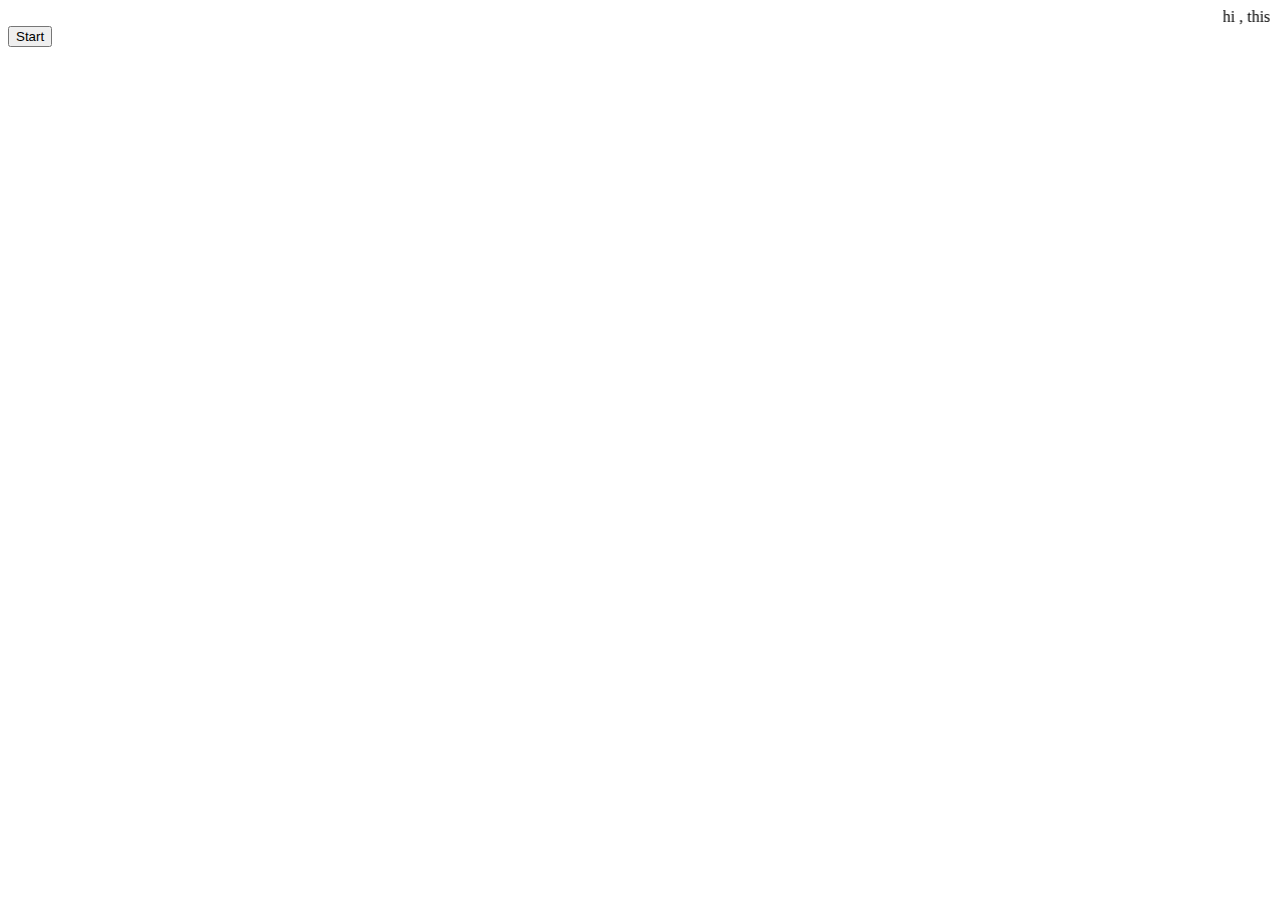
<file: index.html>
<html>

<head>

    <script>
        function example(){

        (function(){
            // do some stuff
            document.getElementById('out').innerHTML+="<input type='text' />";

            setTimeout(arguments.callee, 2000);

        })();

                

        }
    </script>
</head>
<body>

        <div>
            <marquee> hi , this is test timer</marquee>

        </div>

        <div>
            <input onclick="example()
            " type="button" value="Start" />
        </div>
        <div id="out"> </div>

        
</body>
</html>
</file>
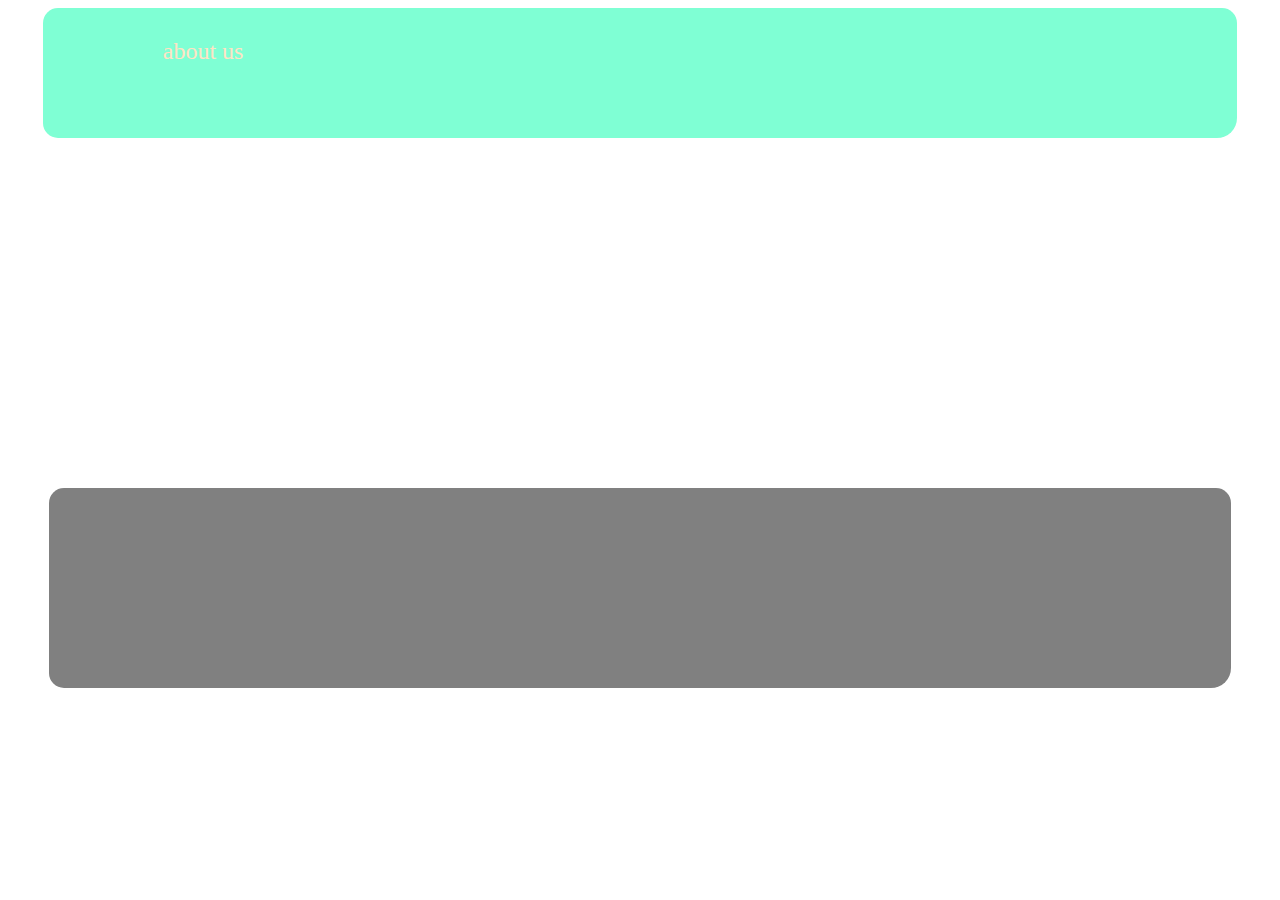
<file: aboutus.htm>
<html>

<head>
    <link href="mystyle.css" rel="stylesheet" type="text/css" />


</head>
<body>

    <div class="header">
        about us 
    </div>
    <div class="bd">

    </div>
    <div class="footer">

        
    </div>
</body>
</html>
</file>
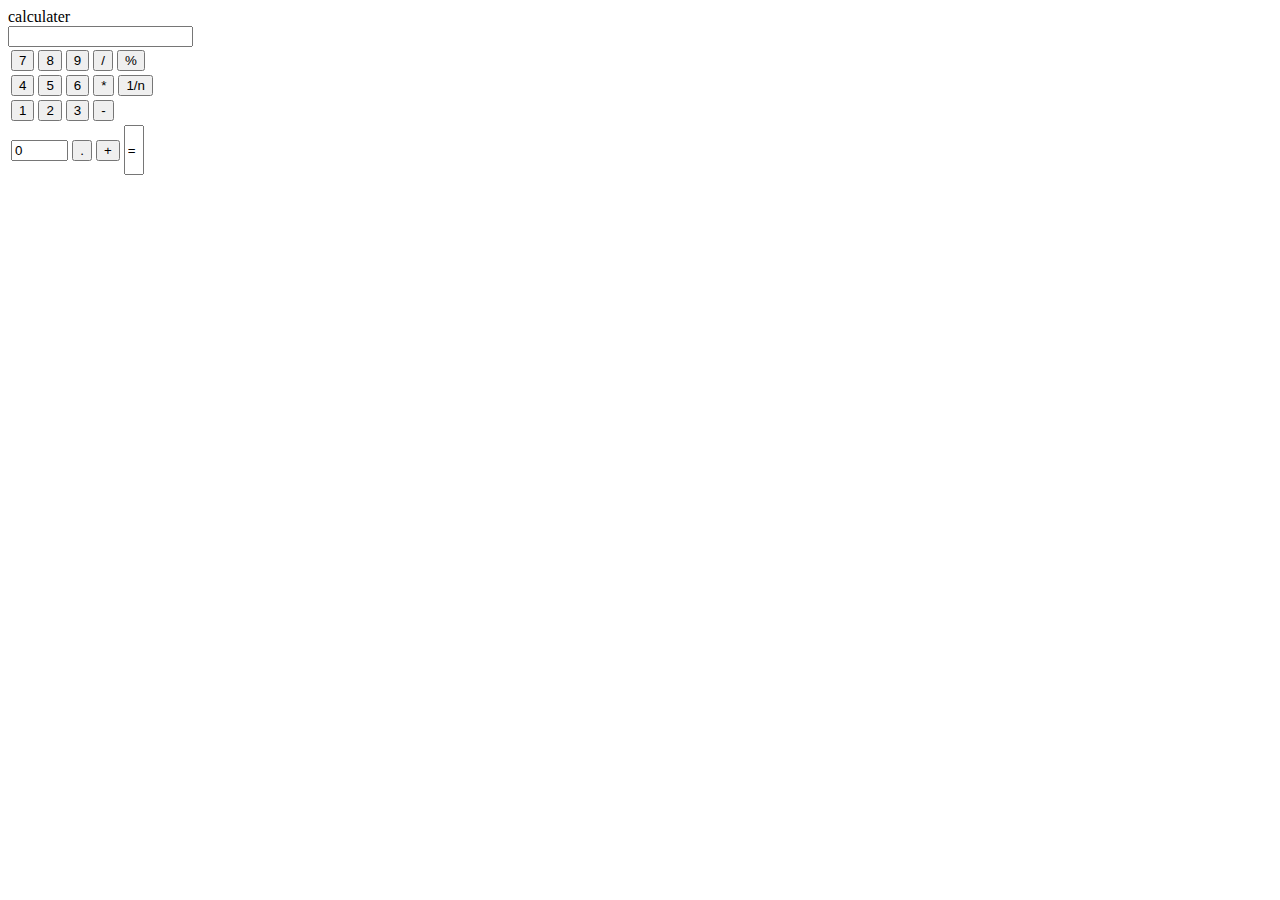
<file: cal.html>
<html>
    <head><title>
    
    sys cal
    </title>
    </head>
    <style>
    
    input[type="button5"] 
         { 
    
         width: 22%;
         } 
         input[type="button3"] 

         { 
          width: 20px;
          height:50px;
         } 
    </style>
   <script>
  function dis(val) 
  { 
    a=  document.getElementById("te").value+=val 
  } 

  function pl(){
document.getElementById("te").value = ""
  }

  function equ(){

    b=  document.getElementById("te").value+=val 

  }

   
   </script> 
    calculater
    <body>



        <div>
    
    <input type="text" id="te"width=40% length=40%/>
      
          </div>

    <table>
        <tr>
            <td>
                <input type="button" id="s" value="7" onclick="dis('7')"/>
                <input type="button" id="e" value="8" onclick="dis('8')"/>
                <input type="button" id="n" value="9" onclick="dis('9')"/>
                <input type="button" id="m" value="/" onclick="dis('/')"/>
                <input type="button" id="d" value="%" onclick="dis('%')"/>
                
  
            </td>
        </tr>
        <tr>
            <td>
                <input type="button" id="f" value="4" onclick="dis('4')"/>
                <input type="button" id="fi" value="5"onclick="dis('5')"/>
                <input type="button" id="s" value="6"onclick="dis('6')" />
                <input type="button" id="mu" value="*" onclick="dis('*')"/>
                <input type="button" id="1n" value="1/n" onclick="dis('1/n')"/>
  
            </td>
        </tr>
        <tr>
            <td>
                <input type="button" id="o" value="1" onclick="dis('1')"/>
                <input type="button" id="t" value="2" onclick="dis('2')"/>
                <input type="button" id="th" value="3" onclick="dis('3')"/>
                <input type="button" id="min" value="-" onclick="dis('-')"/>
            </td>
        </tr>
        <tr>   
        
            <td >
                <input type="button5" id="z" value="0" onclick="dis('0')"/>
                <input type="button" id="dot" value="." onclick="dis('.')"/>
                <input type="button" id="pl" value="+" onclick="pl('+')"/>
                <input type="button3" id="eq" value="="onclick="dis('=')"/>
            </td>
        </tr>
    </table>

    </body>
    </html>
</file>
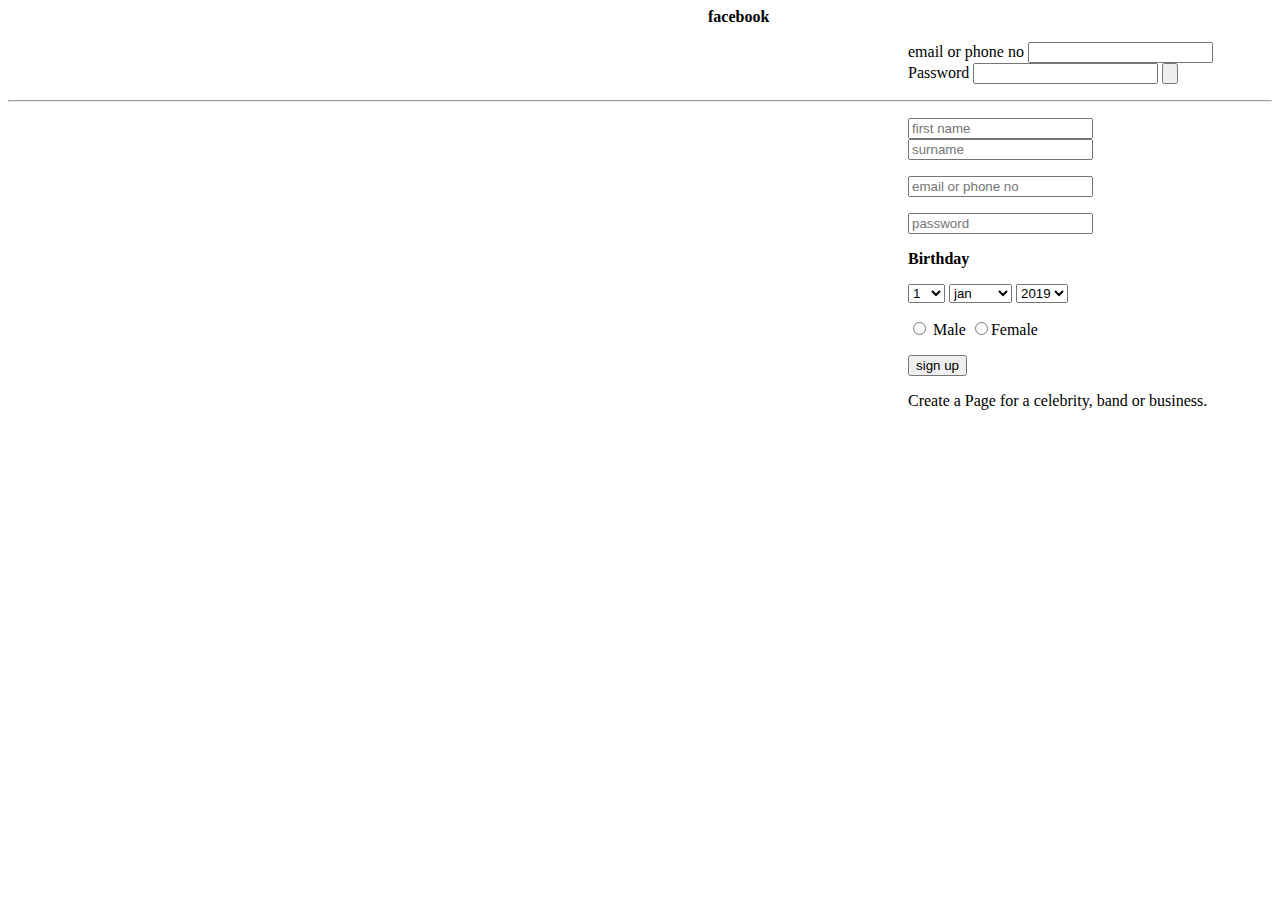
<file: default1.htm>
<html>

<head>

    <title>HTML Basics</title>

</head>
<body>
    <div> <b style = "padding-left: 700px; border;10px">facebook </b>
            <p style = "padding-left: 900px; border;10px">
            email or phone no      <input type="text" />  
                   Password   <input type="password" />
           <input type="button" placeholder="log">

    </div>
    <hr>
    <p style = "padding-left: 900px; border;10px"> 
            
         <input type="text" placeholder="first name">
         <input type="text" placeholder="surname">
    </p>

        <p style = "padding-left: 900px; border;10px"> 
     <input type="text" placeholder="email or phone no">
    </p>
    <p style = "padding-left: 900px; border;10px">
            <input type="text" placeholder="password">
    </p>
    <p style = "padding-left: 900px; border;10px">
        <b>Birthday</b>
        <p style = "padding-left: 900px; border;10px">
            <select>
                <option>1</option>
                <option>2</option>
                <option>3</option>
                <option>5</option>
                <option>6</option>
                <option>7</option>
                <option>8</option>
                <option>9</option>
                <option>10</option>
                <option>11</option>
                <option>12</option>
                <option>13</option>
                <option>14</option>
                <option>15</option>
                <option>16</option>

            </p>

            </select>
            <select>
                    <option>jan</option>
                    <option>feb</option>
                    <option>april</option>
                    <option>may</option>
                    <option>june</option>
                    <option>july</option>
                    <option>august</option>
                    <option>spet</option>
                    <option>oct</option>
                    <option>nov</option>
                    <option>dec</option> 
            </select>      <select>
                    <option>2019</option>
                    <option>2018</option>
                    <option>2017</option>
                    <option>2016</option>
                    <option>2015</option>
                    <option>2014</option>
                    <option>2014</option>
                    <option>spe3</option>
                    <option>2012</option>
                    <option>2011</option>
                    <option>2010</option> 
            </select>

    </p>
    <p  style = "padding-left: 900px; border;10px">
        <input type="radio" name="g" /> Male 
        <input type="radio" name="g" />Female 
    </p>
   
    <p style = "padding-left: 900px; border;10px">
       
 
        <input type="button" value="sign up" />
        <a href=""></a>

    </p>
    <p style = "padding-left: 900px; border;10px" >Create a Page for a celebrity, band or business.</p>
</body>

</html>
</file>
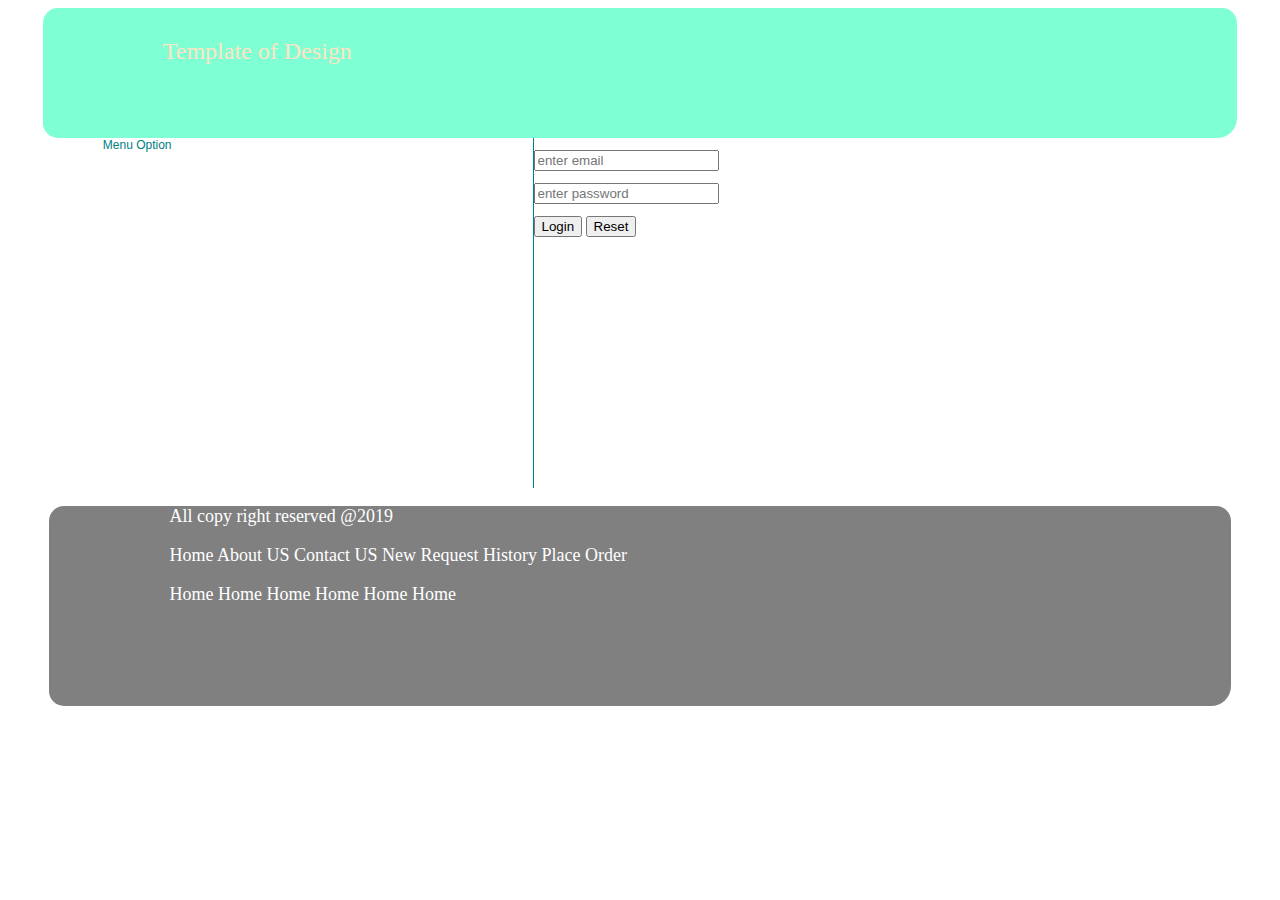
<file: design.htm>
<html>

<head>


    <style type="text/css" rel="stylesheet">
    
  
    a{
        color:white;
        text-decoration-line: none;
    }

    .dv-left{

        width: 40%;
        float: left;
        border-right: 1px solid teal;
        height: 350px;
    }
    .dv-right{

        width: 56%;
        float: left;
        height: 350px;
        
}

    </style>

    <link href="mystyle.css" rel="stylesheet" type="text/css" />
    <!--<link rel="stylesheet" href="https://maxcdn.bootstrapcdn.com/bootstrap/3.4.0/css/bootstrap.min.css">
    -->
    <script>

        function test()
        {
            alert('hi');

            var e,p;
            e = document.getElementById('email').value;

            p = document.getElementById('pwd').value;

            if(e == "test@gmail.com" && p=="test")
            {
                alert('login success!');
                window.location ="aboutus.htm";

            }
            else{
                alert('email and pwd didnt match');
            }

            geneate_control();
        }

        function frm_reset(){
            document.getElementById('email').value="";

            document.getElementById('pwd').value="";
        }


        function geneate_control(){

            for(var i=1; i<=100; i++)
            {


                document.getElementById('out').innerHTML += "<input type='button' value='"+i+"' />";
            }

        }
    </script>

</head>


<body>


    <div class="header">
                Template of Design
    </div>
    <div class="bd">

              <div class="dv-left">
                    Menu Option
              </div>
              <div class="dv-right">
                
                    <p>
                        <input id="email" type="text"
                        class="form-control" placeholder="enter email" /> 
                    </p>
                    <p>
                          <input id="pwd"
                          class="form-control"
                           type="password" placeholder="enter password" />  
                    </p>
                    <p>
                        <input
                        class="btn btn-primary"
                         type="button"
                         onclick="test()" value="Login" />


               
                         <input
                         class="btn btn-danger"
                       onclick="frm_reset()"    type="button" value="Reset" />
           
                    </p>

                    <p id="out">

                    </p>

              </div>
    </div>
    <div class="footer">


            <p>
                All copy right reserved @2019
            </p>
            <p>
                <a style="color:white;" href="" >Home</a>
                <a href="aboutus.htm" >About US</a>
                <a href="" >Contact US</a>
                <a href="" >New Request</a>
                <a href="" >History</a>
                <a href="" >Place Order</a>

            </p>
            <p>
                <a href="" >Home</a>
                <a href="" >Home</a>
                <a href="" >Home</a>
                <a href="" >Home</a>
                <a href="" >Home</a>
                <a href="" >Home</a>
                
            </p>
    </div>
</body>
</html>
</file>
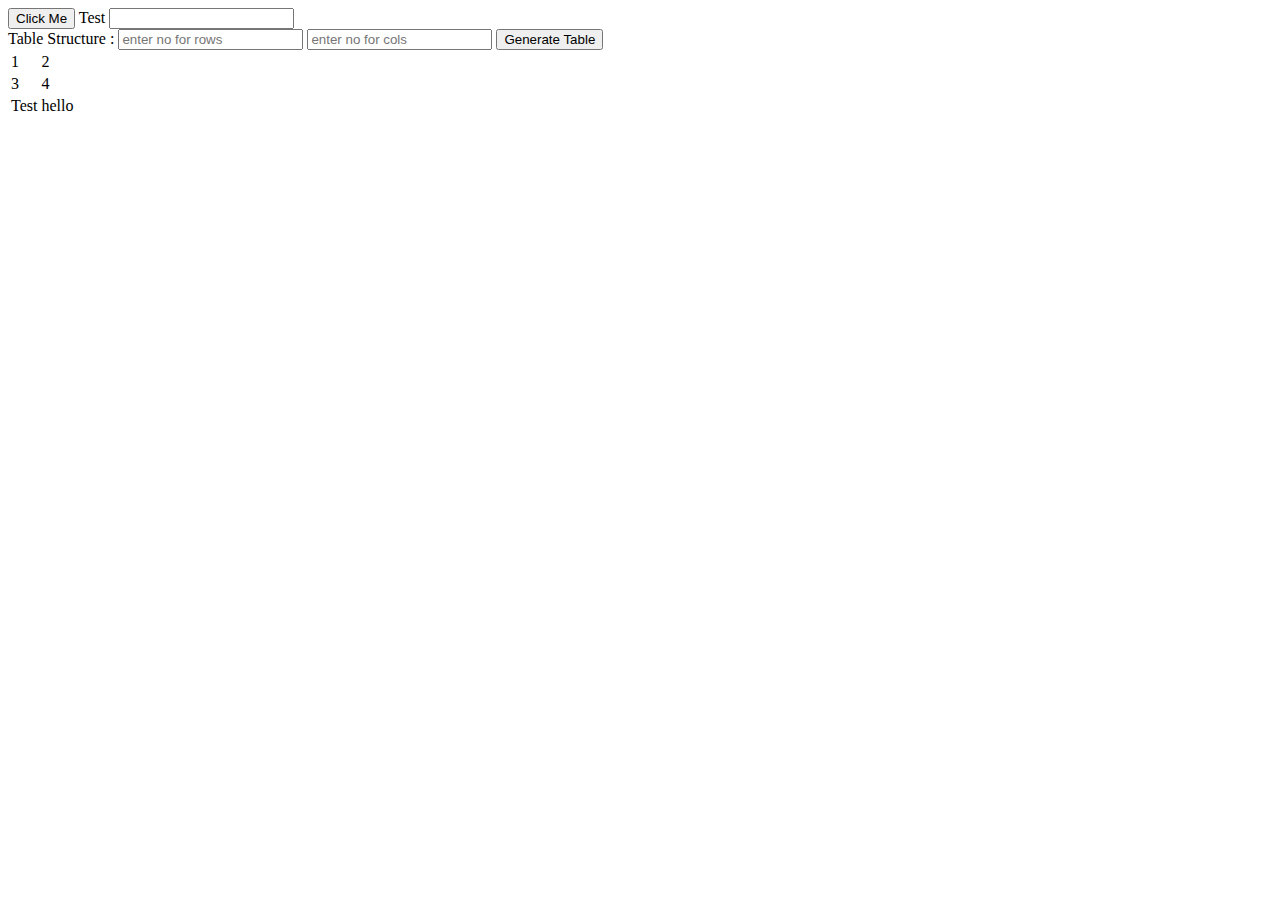
<file: index_js.html>
<html>
<head>

    <script>

    function test(){
            alert('h');
    }

    function add(){

        alert('in add');

    }

    function new_table(){

        var r,c;
        r = parseInt( document.getElementById('row').value);
        c =parseInt( document.getElementById('col').value);

        var output ="<table>";

        for(var i =0; i<r; i++){
             output +="<tr>"; 
            for(var j =0; j<c; j++){
                output +="<td> <input type='text'/> </td> "; 

            }
            output +="</tr>"; 
        }

         var d = new Date();

         output +="</table>"+d;

         document.getElementById('out').innerHTML=output;

    }
    </script>
</head>
<body>

        <div>
            <input type="button" onmousemove="add()" 
            onclick="test()" value="Click Me" />
            <span  onmouseover="add()"> Test  </span>

            <input type="text"   onkeydown="add()" />

        </div>
        <div>
                Table Structure :
                <input type="text" placeholder="enter no for rows" id="row" />
                <input type="text" placeholder="enter no for cols" id="col" />

                <input type="button" onclick="new_table()" value="Generate Table" />


        </div>
        <div id="out">
                <table>
                    <tr>
                        <td> 1</td>
                        <td> 2</td>
                    </tr>
                    <tr>
                        <td>3</td>
                        <td>4 </td>
                    </tr>
                    <tr>
                        <td>
                            Test 
                        </td>
                        <td>
                            hello
                        </td>
                    </tr>
                </table>
        </div>
</body>

</html>
</file>
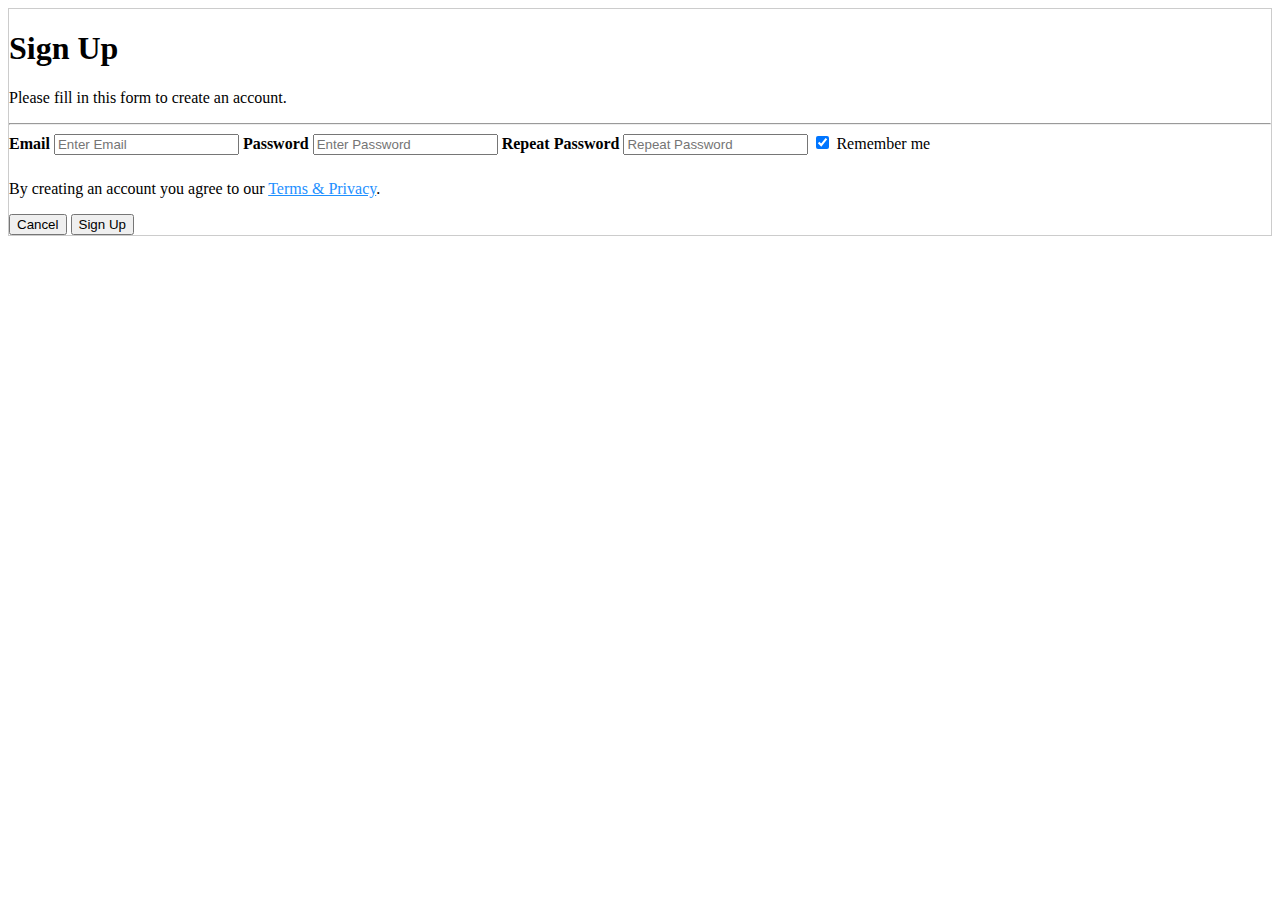
<file: login.html>
<!DOCTYPE html>
<html>
<body>
    <form action="action_page.php" style="border:1px solid #ccc">
        <div class="container">
          <h1>Sign Up</h1>
          <p>Please fill in this form to create an account.</p>
          <hr>
      
          <label for="email"><b>Email</b></label>
          <input type="text" placeholder="Enter Email" name="email" required>
      
          <label for="psw"><b>Password</b></label>
          <input type="password" placeholder="Enter Password" name="psw" required>
      
          <label for="psw-repeat"><b>Repeat Password</b></label>
          <input type="password" placeholder="Repeat Password" name="psw-repeat" required>
      
          <label>
            <input type="checkbox" checked="checked" name="remember" style="margin-bottom:15px"> Remember me
          </label>
      
          <p>By creating an account you agree to our <a href="#" style="color:dodgerblue">Terms & Privacy</a>.</p>
      
          <div class="clearfix">
            <button type="button" class="cancelbtn">Cancel</button>
            <button type="submit" class="signupbtn">Sign Up</button>
          </div>
        </div>
      </form>
</body>
</html>
</file>
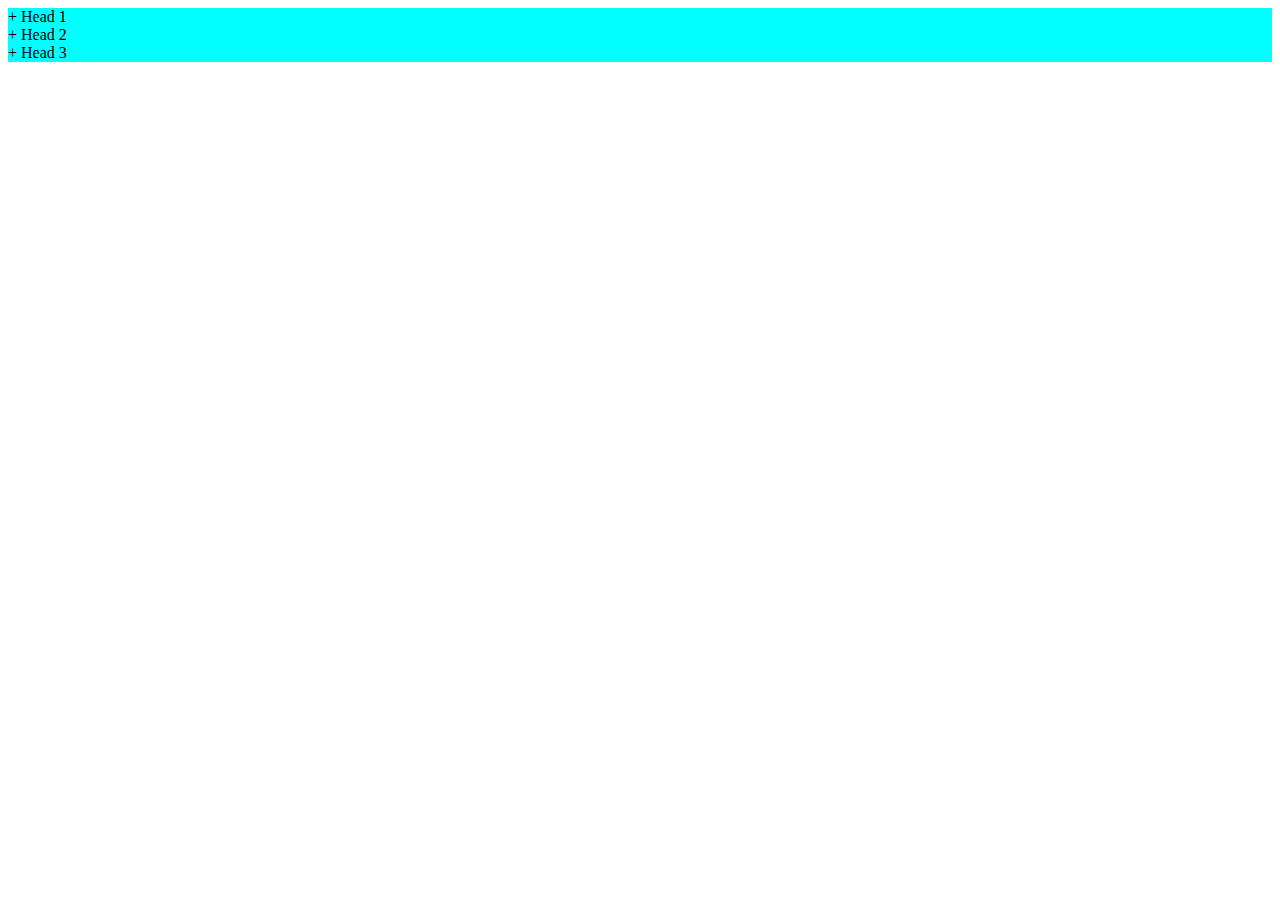
<file: magic.html>
<html>

<head>

    <script>
    
    function hideAndShow(ctrl){


        var id = ctrl.id;

        var nid  = id.replace('h','c');
        var sid  = id.replace('h','s');

        document.getElementById('c_1').style.display="none";
        document.getElementById('c_2').style.display="none";
        document.getElementById('c_3').style.display="none";

        document.getElementById('s_1').innerHTML="+";
        document.getElementById('s_2').innerHTML="+";
        document.getElementById('s_3').innerHTML="+";

        document.getElementById(nid).style.display="";//show 
        document.getElementById(sid).innerHTML="-";//show 



    }
    </script>
</head>
<body>

    <div id="h_1" onclick="hideAndShow(this)" style="background-color: aqua;">
        <span id="s_1">+</span> Head 1
    </div>
    <div id="c_1" style="display: none;">
        content 1lksjh sgjhgshg sfhgsfghs fgsf ghdghfdgdhf
    </div>

    <div id="h_2" onclick="hideAndShow(this)" style="background-color: aqua;">
            <span id="s_2">+</span> Head 2
    </div>
    <div id="c_2" style="display: none;">
        content 2 lksjh sgjhgshg sfhgsfghs fgsf ghdghfdgdhf
    </div>
        
    <div id="h_3" onclick="hideAndShow(this)" style="background-color: aqua;">
            <span id="s_3">+</span> Head 3
    </div>
    <div id="c_3" style="display: none;">
            content 3lksjh sgjhgshg sfhgsfghs fgsf ghdghfdgdhf
    </div>
        
</body>
</html>
</file>
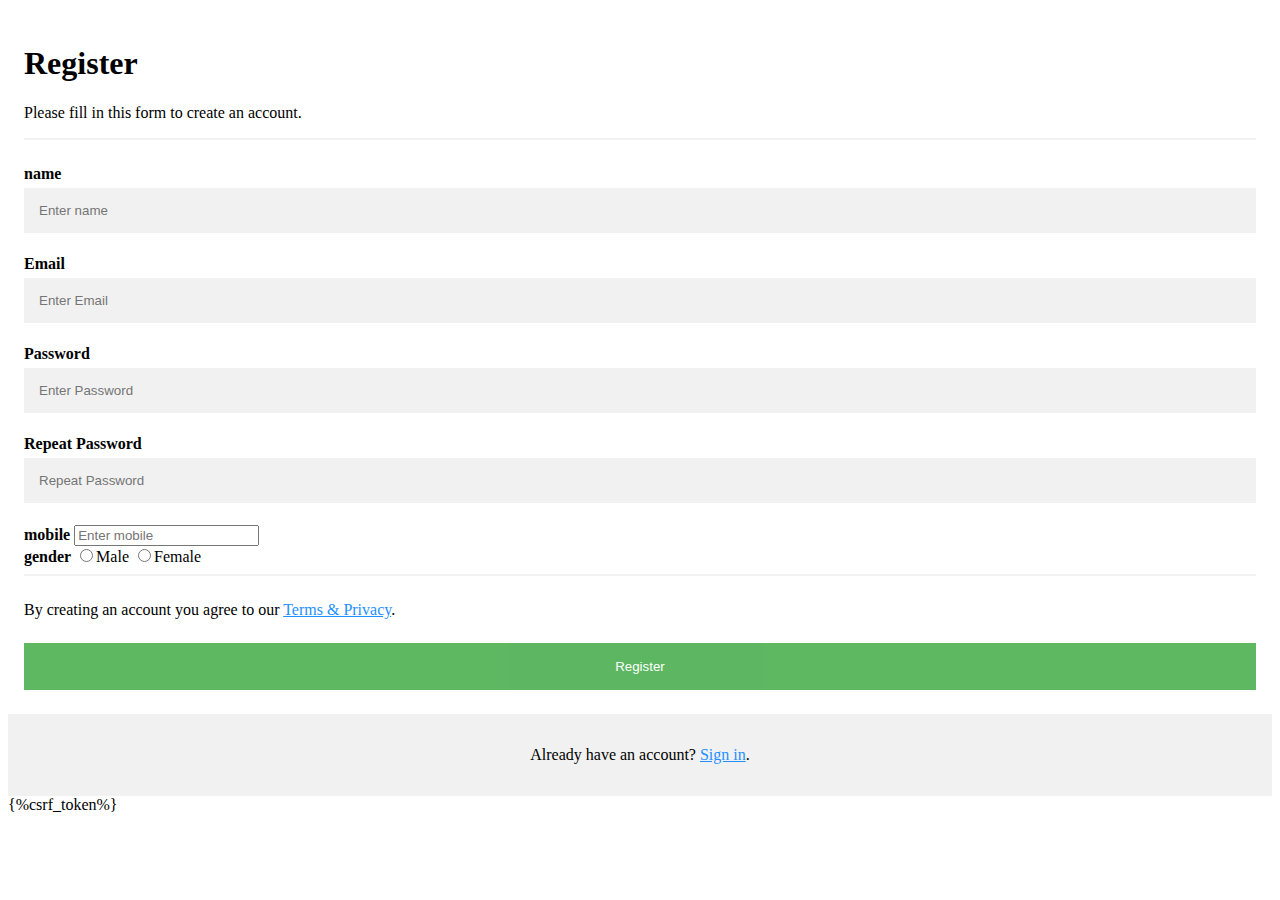
<file: register.html>
<!DOCTYPE html>
<html>
<head>
<style>
* {box-sizing: border-box}

/* Add padding to containers */
.container {
  padding: 16px;
}

/* Full-width input fields */
input[type=text], input[type=password] {
  width: 100%;
  padding: 15px;
  margin: 5px 0 22px 0;
  display: inline-block;
  border: none;
  background: #f1f1f1;
}

input[type=text]:focus, input[type=password]:focus {
  background-color: #ddd;
  outline: none;
}

/* Overwrite default styles of hr */
hr {
  border: 1px solid #f1f1f1;
  margin-bottom: 25px;
}

/* Set a style for the submit/register button */
.registerbtn {
  background-color: #4CAF50;
  color: white;
  padding: 16px 20px;
  margin: 8px 0;
  border: none;
  cursor: pointer;
  width: 100%;
  opacity: 0.9;
}

.registerbtn:hover {
  opacity:1;
}

/* Add a blue text color to links */
a {
  color: dodgerblue;
}

/* Set a grey background color and center the text of the "sign in" section */
.signin {
  background-color: #f1f1f1;
  text-align: center;
}
</style>
</head>
<body>
        
<form method='POST'>

<div class="container">
<h1>Register</h1>
<p>Please fill in this form to create an account.</p>
 <hr>
 <label for="name"><b>name</b></label>
 <input type="text" placeholder="Enter name" name="name" required>
   
<label for="email"><b>Email</b></label>
<input type="text" placeholder="Enter Email" name="email" required>
              
      

<label for="password"><b>Password</b></label>
<input type="password" placeholder="Enter Password" name="password" required>
      
<label for="repeat_password"><b>Repeat Password</b></label>
<input type="password" placeholder="Repeat Password" name="repeat_password" required>


 <label for="mobile"><b>mobile</b></label>
 <input type="tel" placeholder="Enter mobile" name="mobile" required>
<br> 
 <label for="gender"><b>gender</b></label>
 <input type="radio" name="gender" required>Male
 <input type="radio" name="gender" required>Female
<br>      
<hr>
      
<p>By creating an account you agree to our <a href="#">Terms & Privacy</a>.</p>
<button type="submit" class="registerbtn">Register</button>
</div>
      
<div class="container signin">
<p>Already have an account? <a href="#">Sign in</a>.</p>
</div>
{%csrf_token%}
</form>
</body>
</html>
</file>
<file: mystyle.css>
.header{

    height: 100px;
    color: bisque;
    background-color: aquamarine;
    padding-left: 120px;  /* inner sapce */
    padding-top: 30px;
    font-size: 24px;
    font-family: bolder;
    border-radius: 15px 15px 20px 15px ;
    width: 85%;

    margin:auto;  /* outer space, auto : center */
  /* margin-left: 300px;*/
}


.footer{

    height: 200;
    color: white;
    background-color:grey;
    padding-left: 120px;  /* inner sapce */
    padding-right: 50px;
    font-size: 18px;
    font-family: bolder;
    width: 80%;
    border-radius: 15px 15px 20px 15px ;
    margin:auto;  
}

.bd{
height: 350px;
font-size: 12px;
font-family: Verdana, Geneva, Tahoma, sans-serif;
color:teal;
width: 85%;
margin:auto;  


}
</file>
